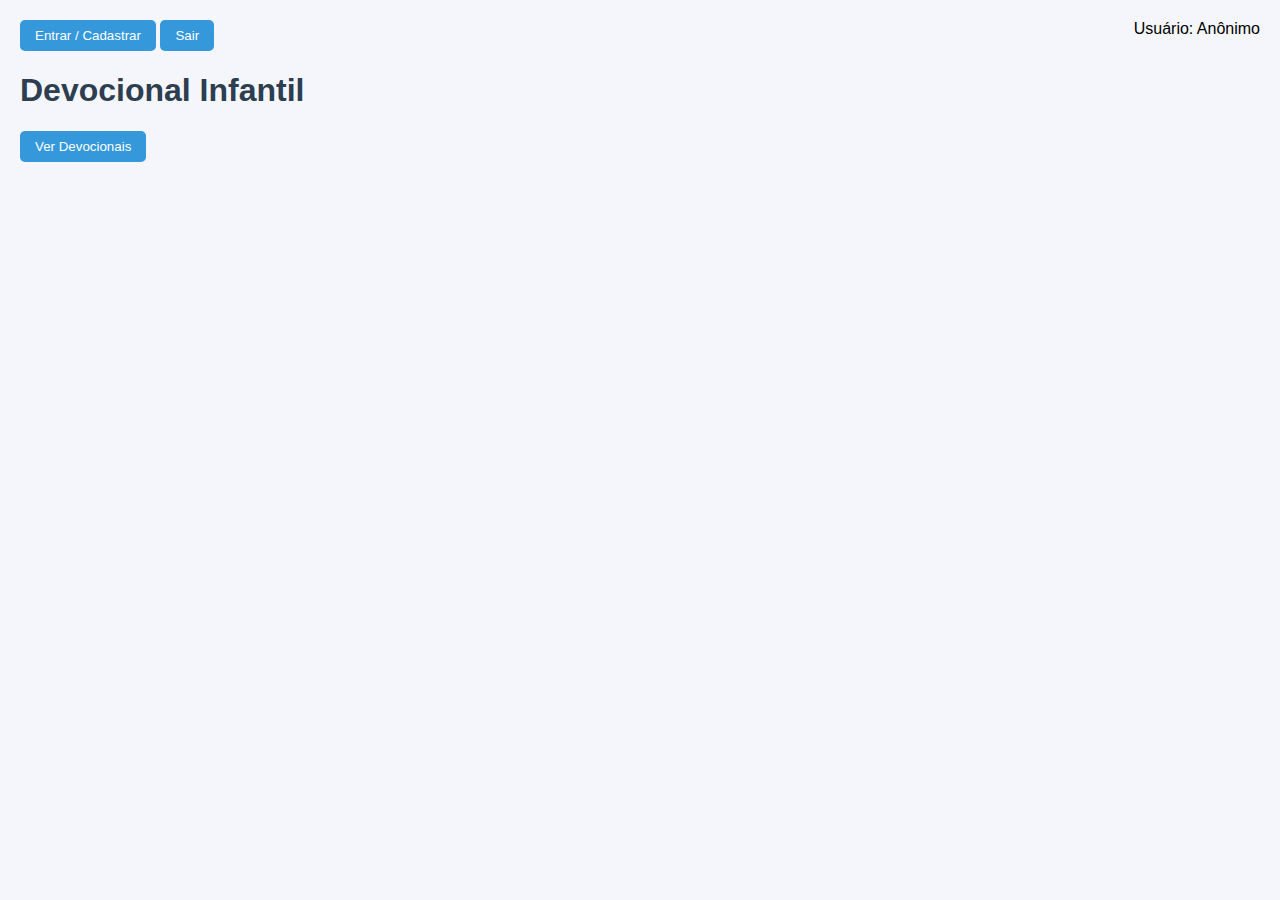
<file: index.html>
<!DOCTYPE html>
<html>
<head>
  <meta charset="UTF-8">
  <title>Devocional Infantil</title>
  <link rel="stylesheet" href="style.css">
</head>
<body>

<div class="top-bar">
  <div>
    <button onclick="login()">Entrar / Cadastrar</button>
    <button onclick="logout()">Sair</button>
  </div>
  <div id="usuarioInfo"></div>
</div>

<h1>Devocional Infantil</h1>

<a href="devocionais.html">
  <button>Ver Devocionais</button>
</a>

<script src="auth.js"></script>
<script>
const usuario = localStorage.getItem('usuario_logado');
document.getElementById('usuarioInfo').innerText =
  "Usuário: " + (usuario ? usuario : "Anônimo");
</script>

</body>
</html>
</file>
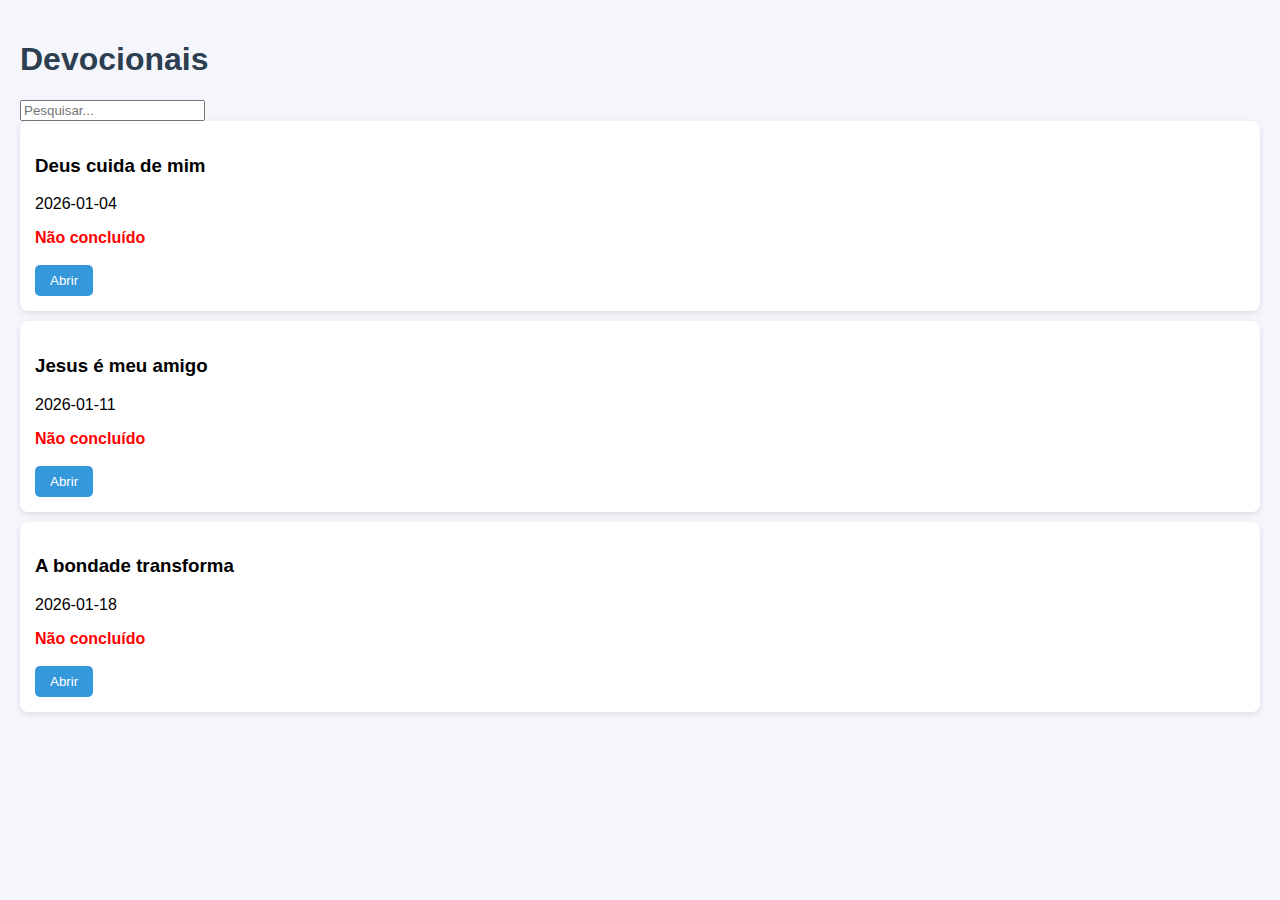
<file: devocionais.html>
<!DOCTYPE html>
<html>
<head>
  <meta charset="UTF-8">
  <title>Lista de Devocionais</title>
  <link rel="stylesheet" href="style.css">
</head>
<body>

<h1>Devocionais</h1>

<input type="text" id="pesquisa" placeholder="Pesquisar...">

<div id="lista"></div>

<script src="progresso.js"></script>
<script src="lista.js"></script>

</body>
</html>
</file>
<file: style.css>
body {
  font-family: Arial, sans-serif;
  background: #f4f6fb;
  margin: 0;
  padding: 20px;
}

h1 {
  color: #2c3e50;
}

.card {
  background: white;
  padding: 15px;
  margin-bottom: 10px;
  border-radius: 8px;
  box-shadow: 0 2px 6px rgba(0,0,0,0.1);
}

button {
  padding: 8px 15px;
  border: none;
  border-radius: 5px;
  cursor: pointer;
  background: #3498db;
  color: white;
}

button:disabled {
  background: #95a5a6;
}

.concluido {
  color: green;
  font-weight: bold;
}

.pendente {
  color: red;
  font-weight: bold;
}

.top-bar {
  display: flex;
  justify-content: space-between;
  margin-bottom: 20px;
}
</file>
